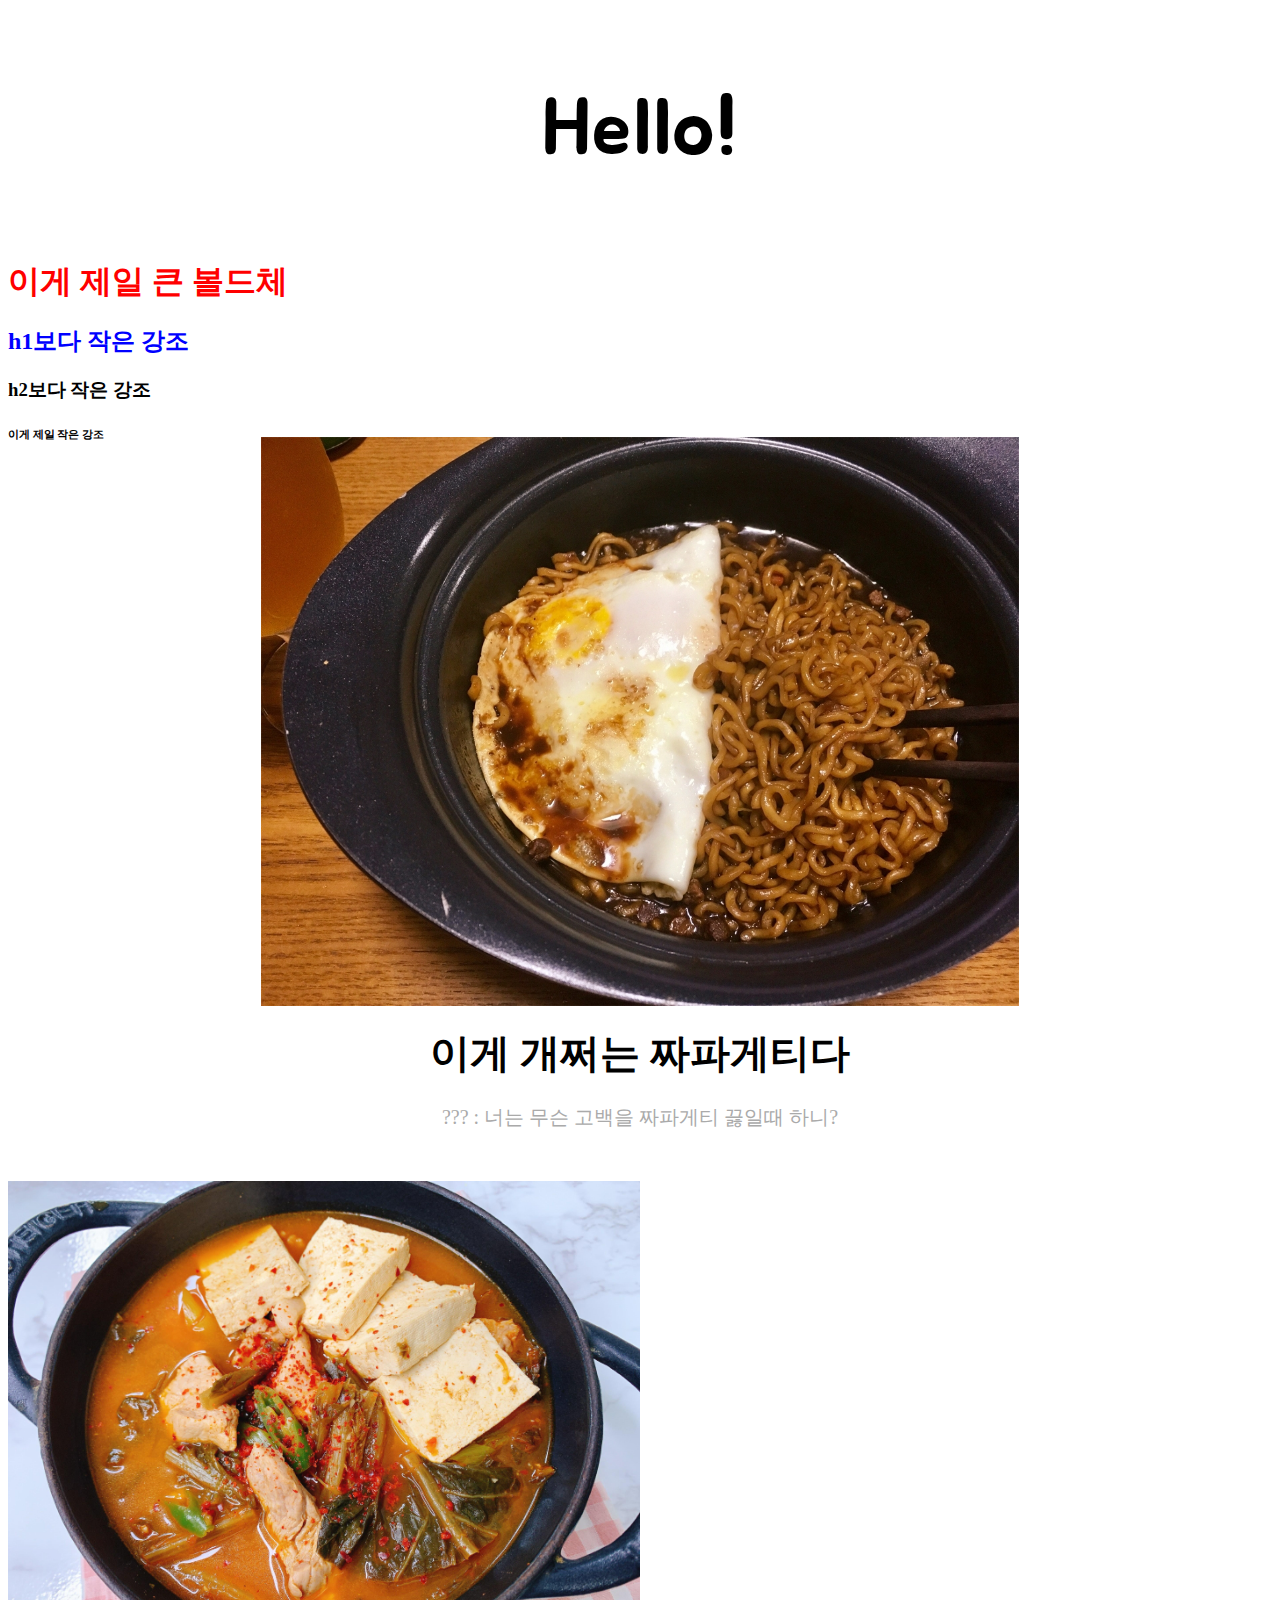
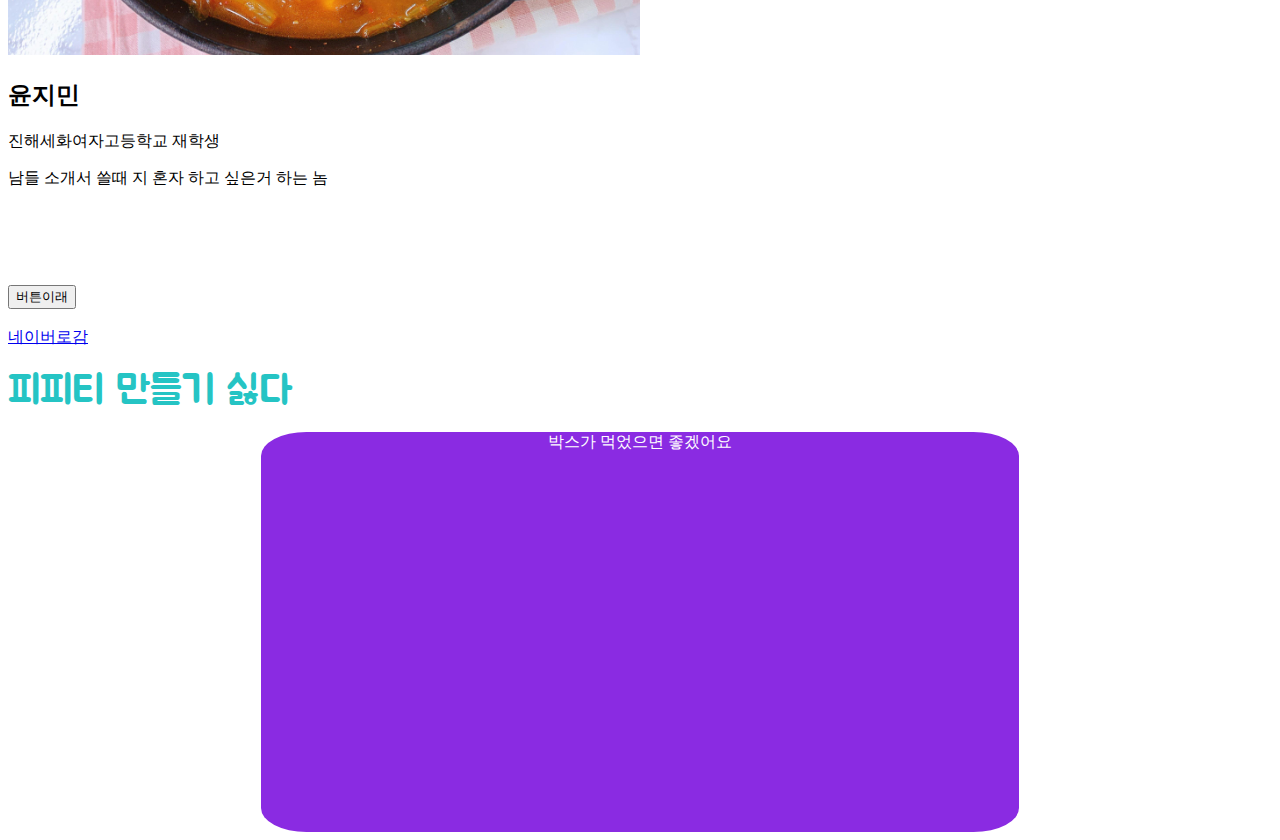
<file: index.html>
<!DOCTYPE html>
<head>
    <meta charset="UTF-8">
    <title>Document</title>
    <link href="main.css" rel="stylesheet">
    <link rel="preconnect" href="https://fonts.googleapis.com">
    <link rel="preconnect" href="https://fonts.gstatic.com" crossorigin>
    <link href="https://fonts.googleapis.com/css2?family=Jua&display=swap" rel="stylesheet">
</head>
<body>
    <p class="main-text">Hello!</p>
    <h1 style="margin-top: 70px; color: red;">이게 제일 큰 볼드체</h1>
    <h2 style="color: blue;">h1보다 작은 강조</h2>
    <h3>h2보다 작은 강조</h3>
    <h6>이게 제일 작은 강조</h6>
    <img src="./0001.jpg" class="main-img">
    <h2 class="explain">이게 개쩌는 짜파게티다</h2>
    <p class="jabdam">??? : 너는 무슨 고백을 짜파게티 끓일때 하니?</p>
    <img src="./갓김치찌개.jpg" class="second-img">
    <h2 class="name">윤지민</h2>
    <p class="job">진해세화여자고등학교 재학생</p>
    <p class="detail">남들 소개서 쓸때 지 혼자 하고 싶은거 하는 놈</p>
    <button style="margin-top: 80px;">버튼이래</button>
    <br><br>
    <a href="https://www.naver.com/">네이버로감</a>
    <br><br>
    <a href="https://www.miricanvas.com/" class="alink">피피티 만들기 싫다</a>
    <div class="box">
        <p>박스가 먹었으면 좋겠어요</p>
    </div>
</body>
</file>
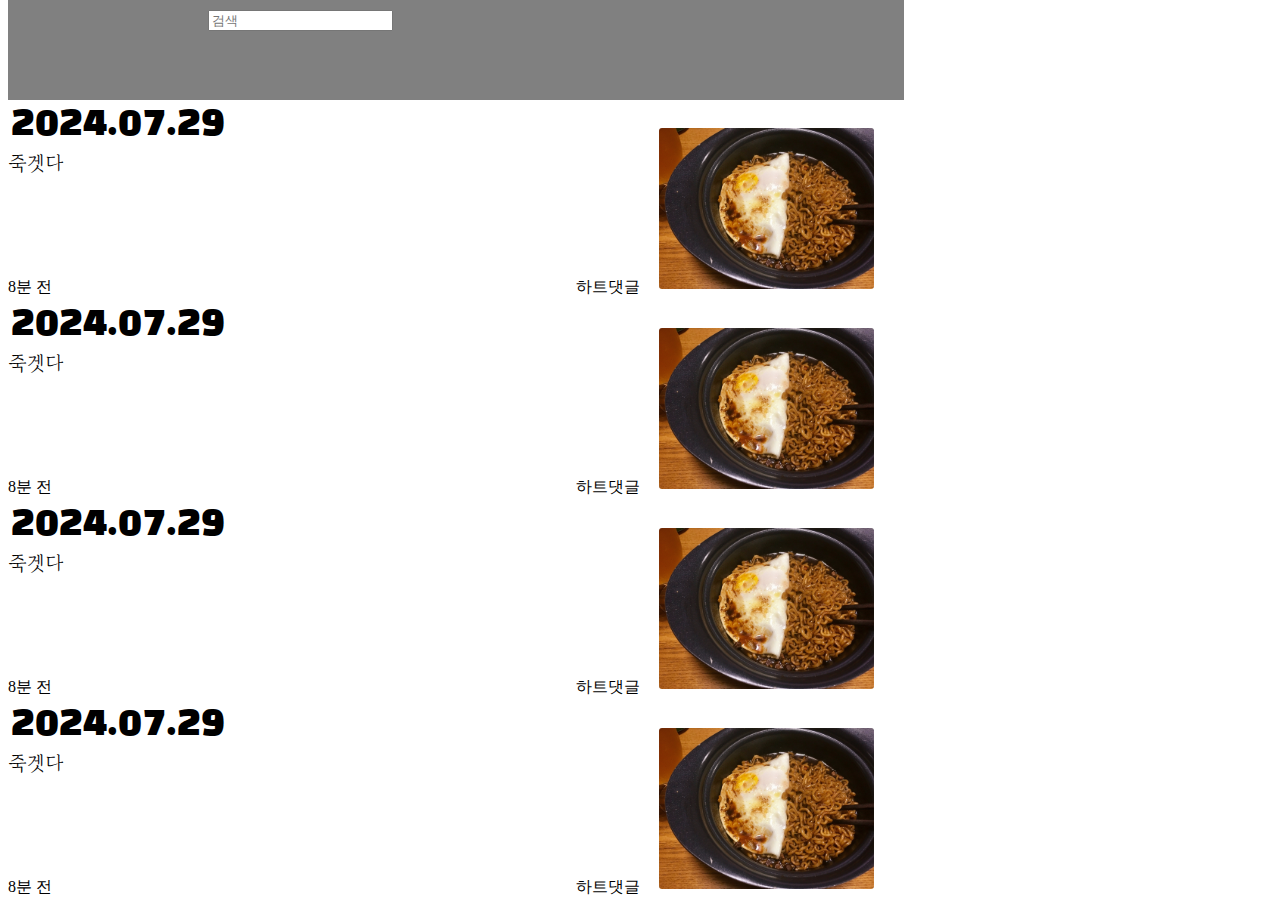
<file: blog.html>
<!DOCTYPE html>
<head>
    <meta charset="UTF-8">
    <title>Document</title>
    <link href="blog.css" rel="stylesheet">
    <link rel="preconnect" href="https://fonts.googleapis.com">
    <link rel="preconnect" href="https://fonts.gstatic.com" crossorigin>
    <link href="https://fonts.googleapis.com/css2?family=Black+Han+Sans&family=Gowun+Batang&family=Jua&display=swap" rel="stylesheet">
    <link rel="preconnect" href="https://fonts.googleapis.com">
<link rel="preconnect" href="https://fonts.gstatic.com" crossorigin>
<link href="https://fonts.googleapis.com/css2?family=Do+Hyeon&family=Noto+Sans+KR:wght@100..900&display=swap" rel="stylesheet">
</head>
<body>
    <div class="top">
        <from>
            <input type="text" placeholder="검색" class="search">
        </from>
    </div>
    </div>
    <div class="wrap">
        <div class="box1">
            <a href="http://127.0.0.1:5500/content.html" class="title">2024.07.29</a>
            <p class="content">죽겟다</p>
            <p class="reaction">하트댓글</p>
            <p class="time">8분 전</p>
        </div>
        <div class="box2">
            <img src="./0001.jpg" class="main-img">
        </div>
    </div>
    <div class="wrap">
        <div class="box1">
            <a href="http://127.0.0.1:5500/index.html" class="title">2024.07.29</a>
            <p class="content">죽겟다</p>
            <p class="reaction">하트댓글</p>
            <p class="time">8분 전</p>
        </div>
        <div class="box2">
            <img src="./0001.jpg" class="main-img">
        </div>
    </div>
    <div class="wrap">
        <div class="box1">
            <a href="http://127.0.0.1:5500/index.html" class="title">2024.07.29</a>
            <p class="content">죽겟다</p>
            <p class="reaction">하트댓글</p>
            <p class="time">8분 전</p>
        </div>
        <div class="box2">
            <img src="./0001.jpg" class="main-img">
        </div>
    </div>
    <div class="wrap">
        <div class="box1">
            <a href="http://127.0.0.1:5500/index.html" class="title">2024.07.29</a>
            <p class="content">죽겟다</p>
            <p class="reaction">하트댓글</p>
            <p class="time">8분 전</p>
        </div>
        <div class="box2">
            <img src="./0001.jpg" class="main-img">
        </div>
    </div>
</body>
</file>
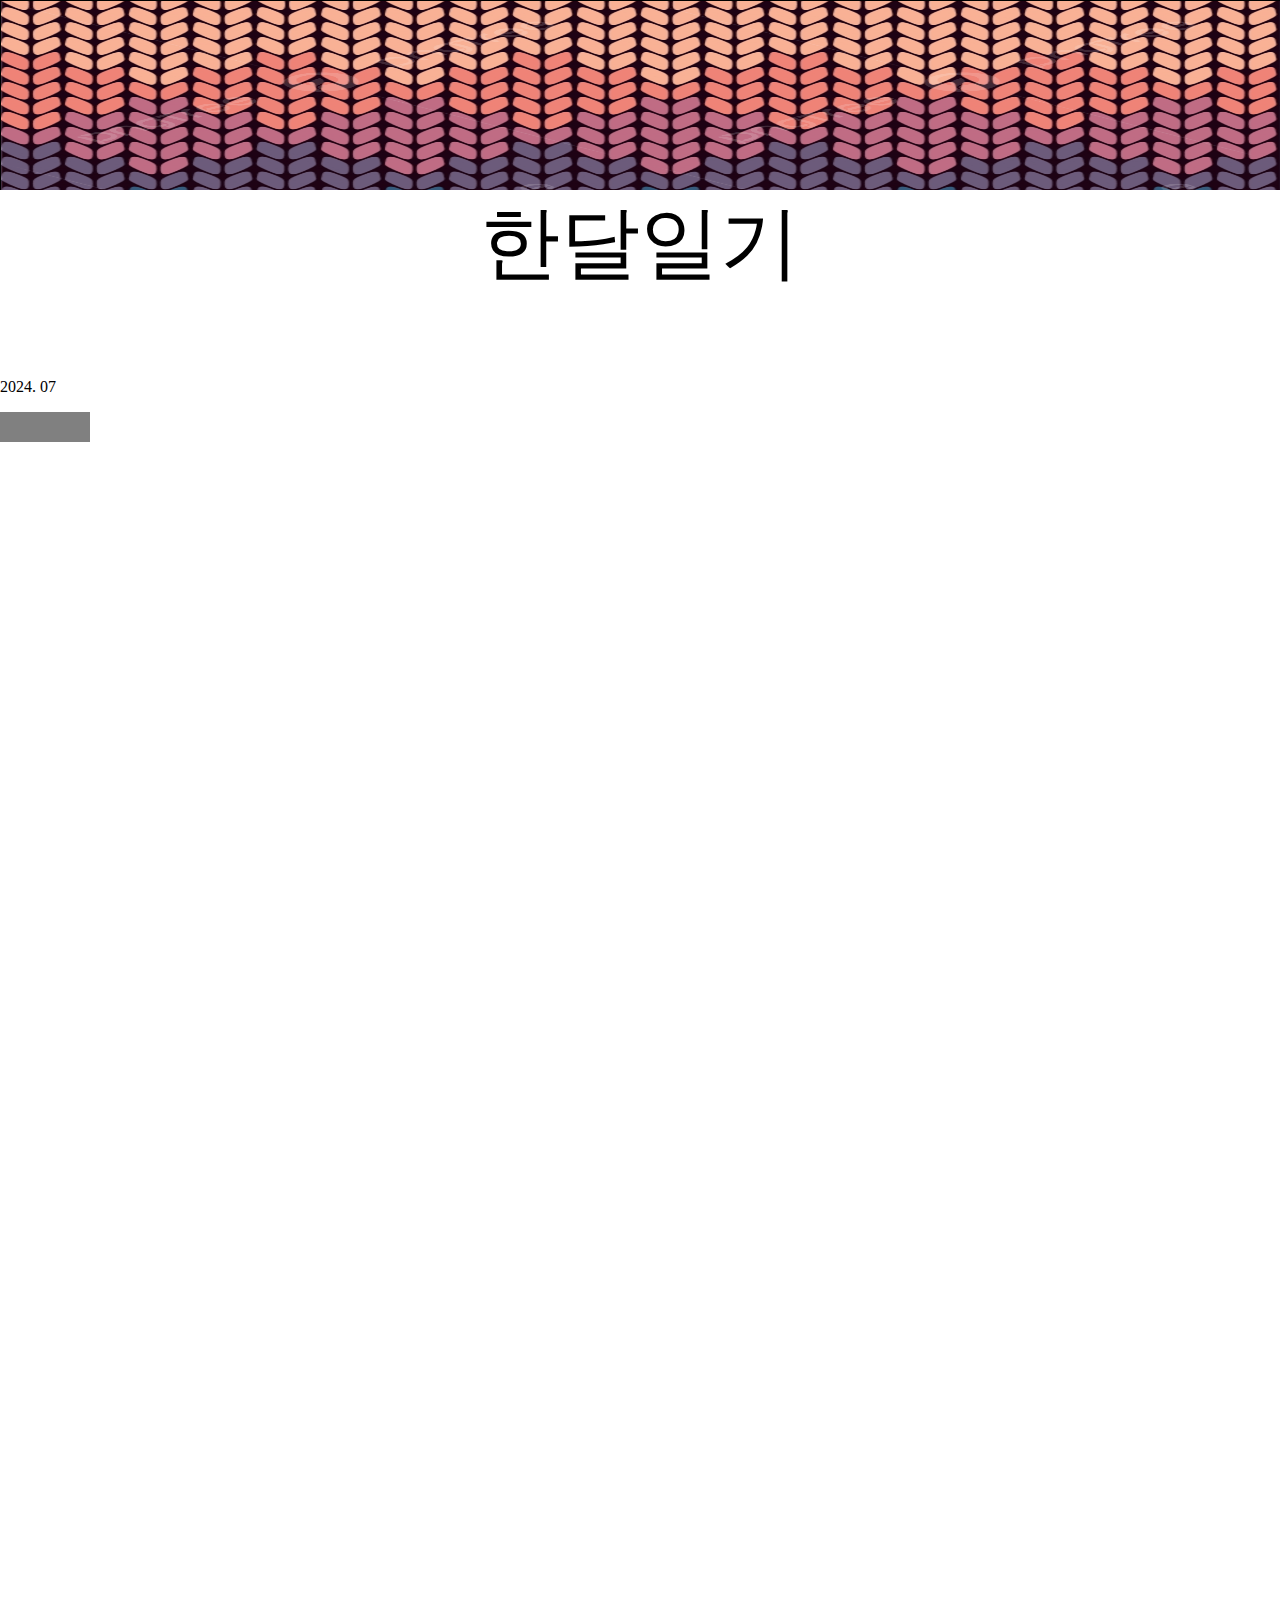
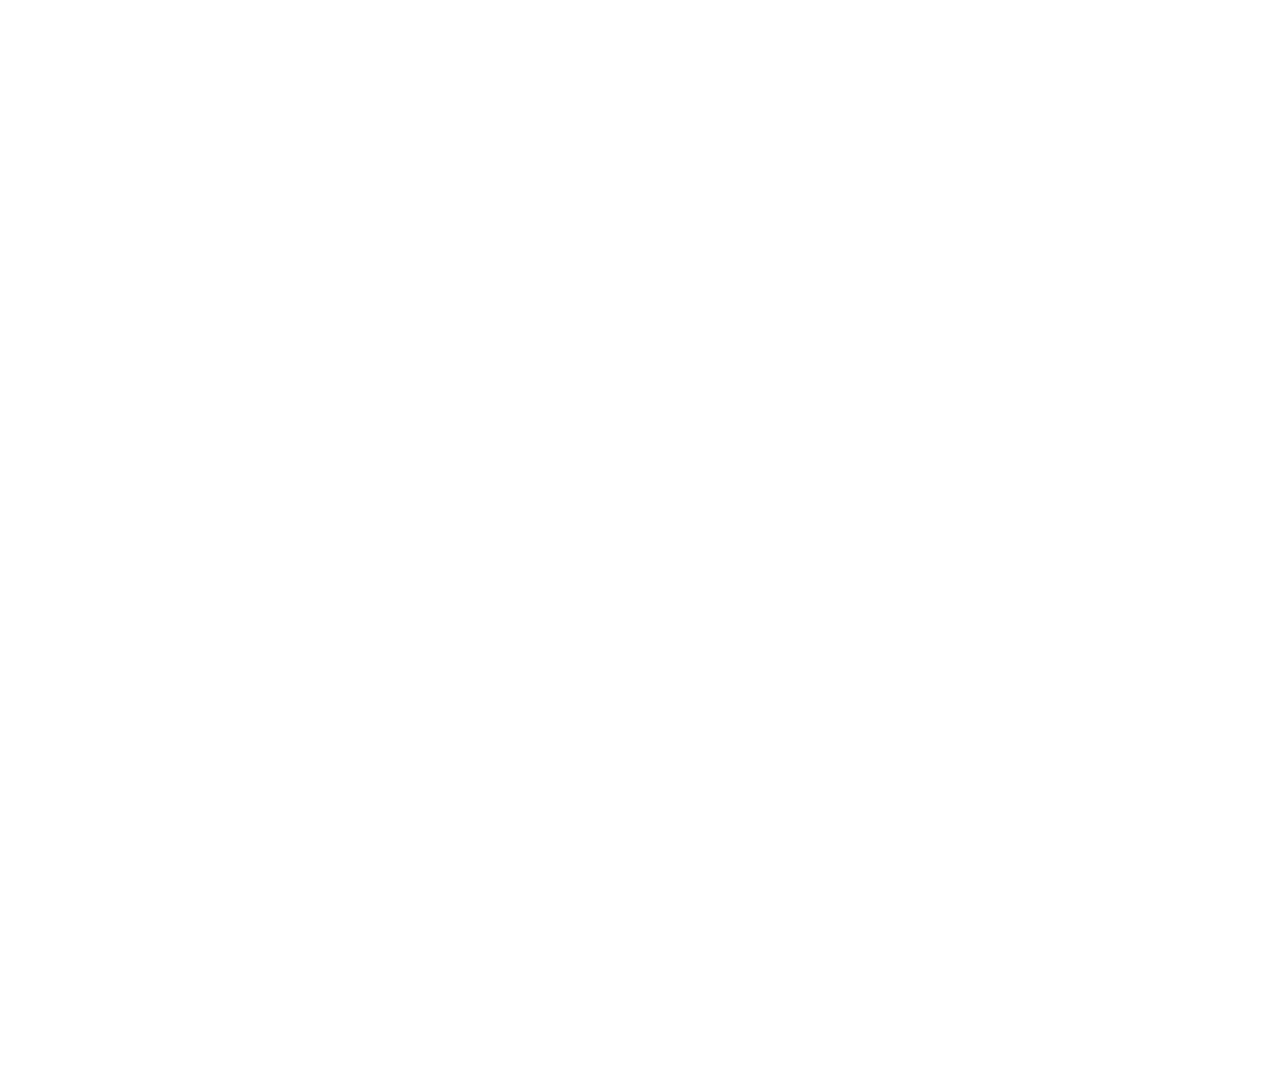
<file: content.html>
<!DOCTYPE html>
<head>
    <meta charset="UTF-8">
    <title>Document</title>
    <link href="content.css" rel="stylesheet">
</head>
<body style="margin:0px">
    <div class="wrap">
        <div class="top">
            <img src="background.jpg" class="bgi">
        </div>
        <div class="gradient"></div>
        <div class="main">
            <p class="title">한달일기</p>
            <p>2024. 07</p>
            <div class="comment">
            
            </div>
        </div>
    </div>
</body>
</file>
<file: main.css>
.main-text{
    text-align: center;
    font-size: 80px;
    font-family: "Jua", sans-serif;
}

.main-img{
    width: 60%;
    display: block;
    margin-left: auto;
    margin-right: auto;
    text-align: center;
    margin-top: -30px;
}

.explain{
    font-size: 40px;
    text-align: center;
    font-family: "Gowun Batang", serif;
    margin-top: 20px;
}

.jabdam{
    font-size: 20px;
    text-align: center;
    color: #aaa;
    font-family: "Gowun Batang", serif;
    margin-top: -10px;
}

.second-img{
    width: 50%;
    margin-top: 30px;
}

.alink{
    text-decoration-line: none;
    color:rgb(37, 196, 196);
    font-family: "Jua", sans-serif;
    font-size: 40px;
}

.box{
    width: 60%;
    height: 400px;
    color: rgb(255, 255, 255);
    background-color: blueviolet;
    margin-left: auto;
    margin-right: auto;
    border-radius: 6%;
    text-align: center;
}
</file>
<file: blog.css>
.box1{
    width: 50%;
    height: 200px;
    background-color: #ffffff;
    float: left;
    position: relative;
}

.box2{
    width: 20%;
    height: 200px;
    background-color: #ffffff;
    float: left;
    margin-left: 0%;
}

.title{
    font-family: "Black Han Sans", sans-serif;
    font-size: 40px;
    margin-left: 3px;
    margin-top: 5px;
    left: 0px;
    color: black;
    text-decoration: none;
}

.title:hover{
    color: gray;
    text-decoration: underline;
}

.content{
    font-family: "Gowun Batang", serif;
    font-size: 20px;
    margin-top: 0px;
    margin-left: 0%;
    top: 0px;
    left: 0px;
}

.main-img{
    width: 85%;
    display: block;
    margin-left: auto;
    margin-right: auto;
    margin-top: 30px;
    border-radius: 3px;
}

.reaction{
    position: absolute;
    margin-bottom: 0px;
    margin-right: 0px;
    bottom: 0px;
    right: 0px;
}

.time{
    position: absolute;
    margin-bottom: 0px;
    bottom: 0px;
}

.top{
    width: 70%;
    height: 100px;
    background-color: grey;
    position: fixed;
    top: 0px;
    z-index: 2;
}

.wrap{
    padding-top: 90px;
}

.search{
    position:absolute;
    top: 10px;
    left:200px;
}
</file>
<file: content.css>
.wrap{
    width: 100%;
}

.bgi{
    width: 100%;
    height: 270px;
    position: fixed;
    top: 0px;
    border: 1px solid black;
}

.main{
    width: 100%;
    height: 2500px;
    margin-top: -50px;
    position: relative;
    background-color: #ffffff;
}

.top{
    width: 100%;
    height: 240px;
    background-color: aqua;
    top: 0px;
}

.title{
    text-align: center;
    font-size: 80px;
    margin-top: 0%;
    top: 0px;
}

.comment{
    background-color: grey;
    width: 90px;
    height: 30px;
}
</file>
